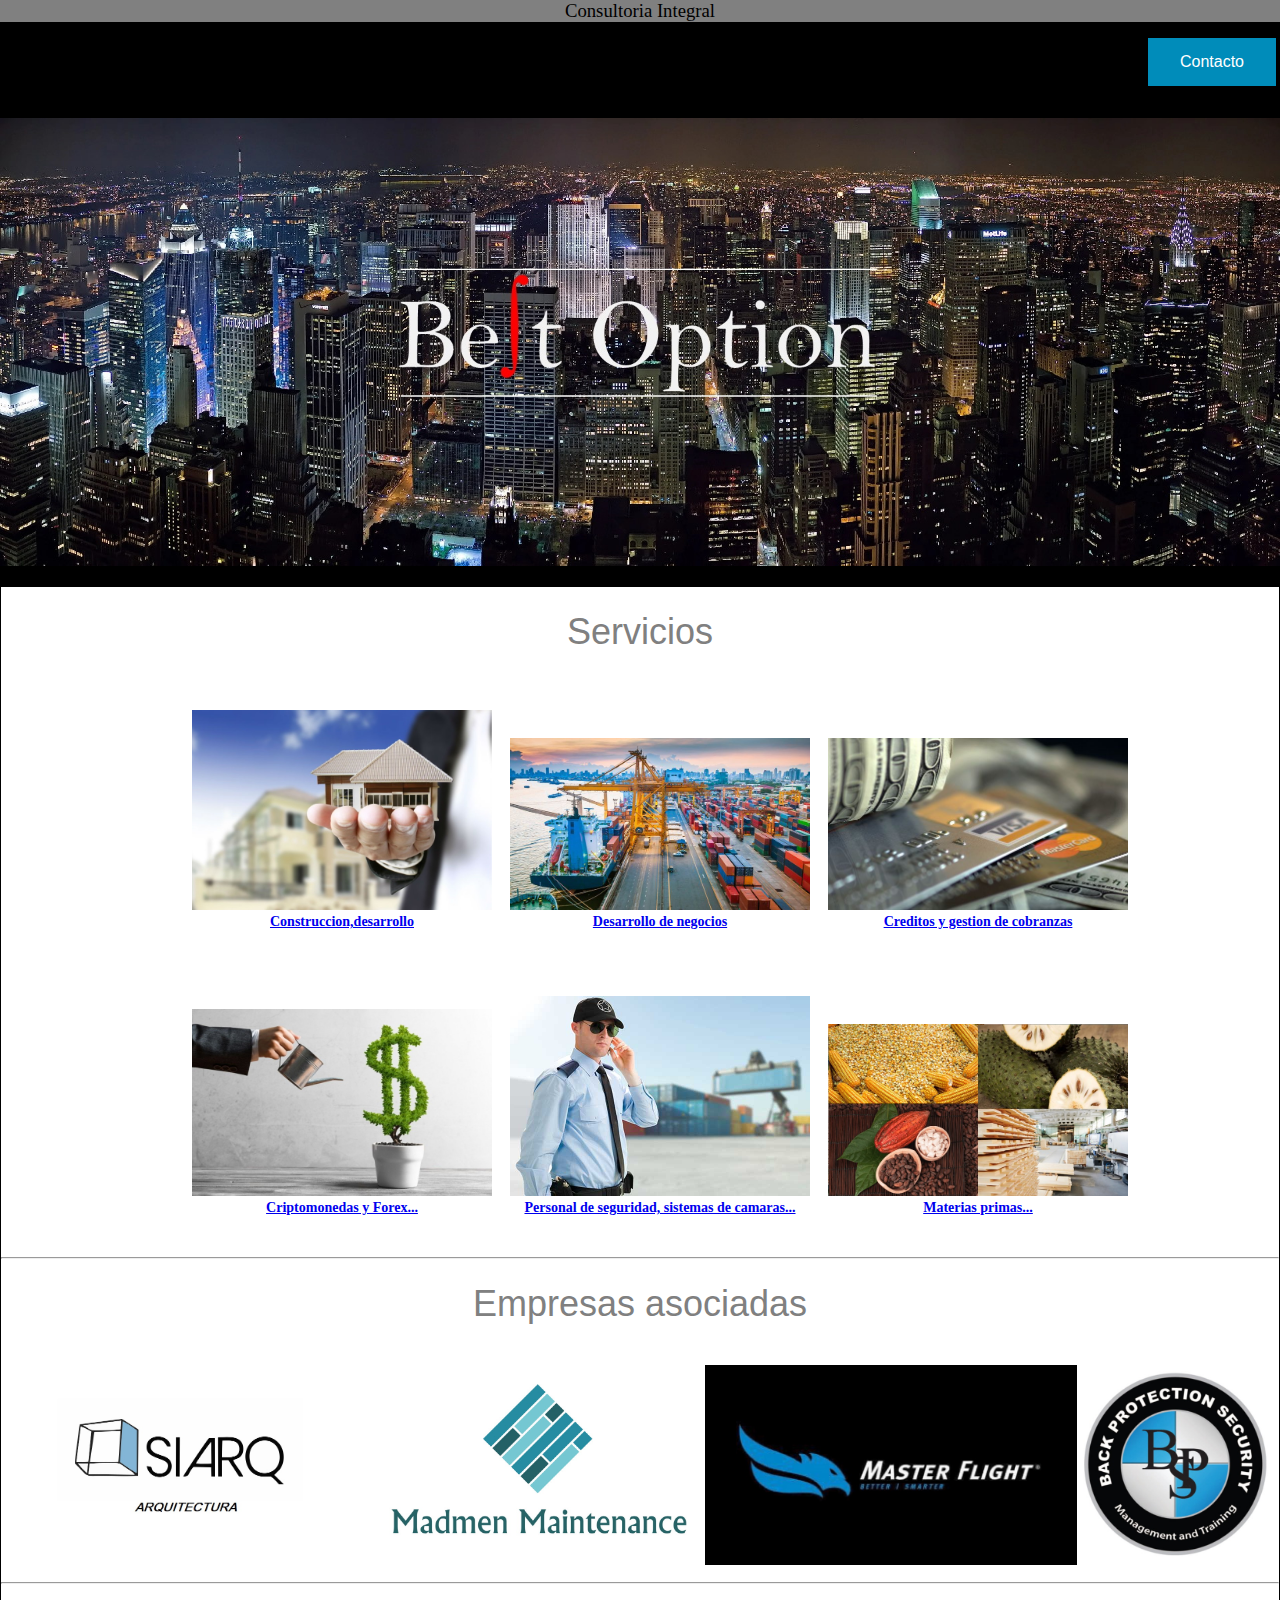
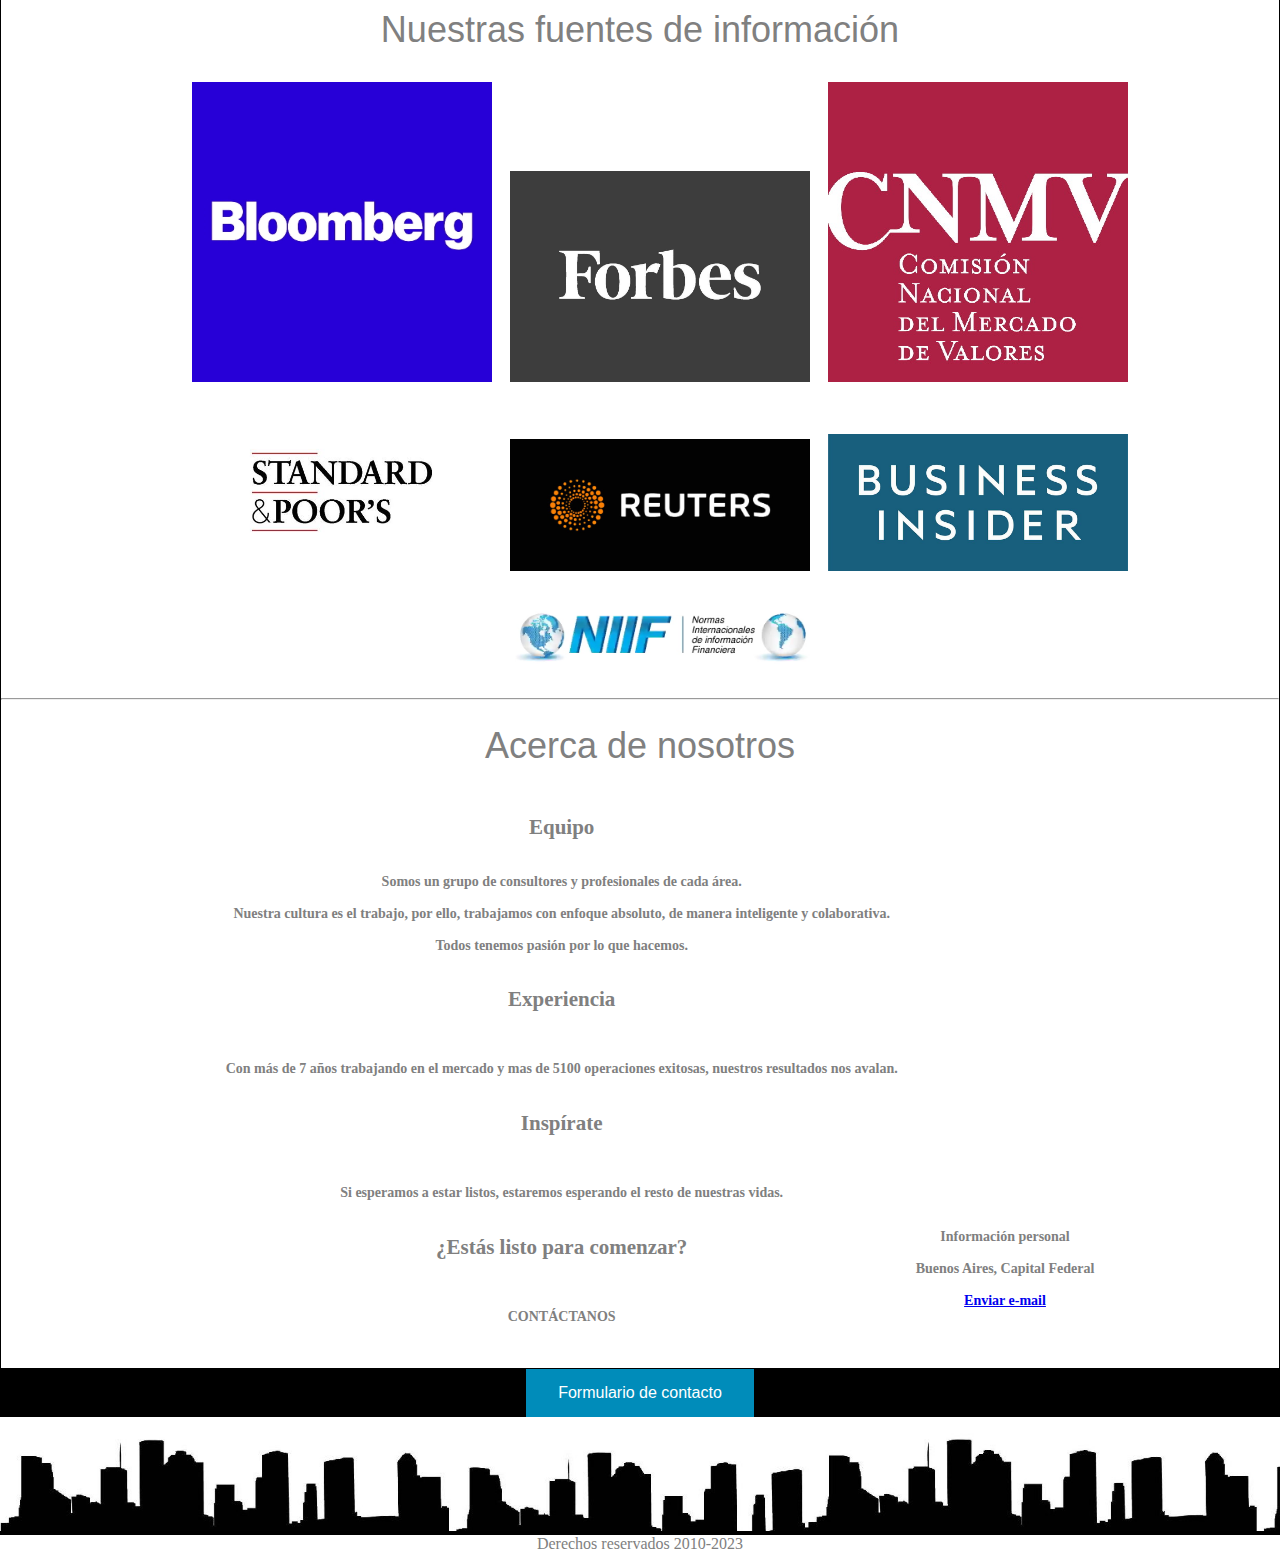
<file: index.html>
<!DOCTYPE html>
<html lang="es">
	<head>
		<meta charset="utf-8"/>
		<title>Best Option Company</title>
		<meta name="desciption" content="Es la primera pagina"/>
                <link rel="icon" href="https://bestoptioncompany.com/wp-content/uploads/2021/08/faviconopion.png" type="image/png" />
		<meta name="author" content="parsec"/>
		<meta name="keywords" content="Inversion,inmuebles,finanzas"/>
		<meta name="viewport" content="width=device-width, initial-scale=1">
		<link rel="stylesheet" href="bestilo.css"> 
		<style>.responsive {
  							width: 100%;
  							height: auto;
						   }
				.button    {
							border: none;
  							color: white;
  							padding: 15px 32px;
  							text-align: center;
  							text-decoration: none;
  							display: inline-block;
  							font-size: 16px;
 		 					cursor: pointer;
						   }
						   .button2 {background-color: #008CBA;} /* Blue */
						   .button1 {background-color: #008CBA;} /* Blue */
						   .button3 {background-color: #008CBA;} /* Blue */
					


		</style> 
		<!-- -->
	</head>
	<body>
		<header class="classheader">
			<h3 class="classh">                     Consultoria Integral</h3>
		<div class="container">
		</header>
		<nav class="classnav">
			<ul>
				<li>
					<a href="https://bestoptioncompany.github.io/contacto.html">
						<button class="button button1">Contacto</button>
					</a>
				</li>
				<li>
					<a href="https://bestoptioncompany.github.io/contacto.html">
					<!--	<button class="button button2">Novedad</button> -->
					</a>
				</li>
			</ul>
		</nav>

		<section class="classsection">
			<div class="slider">
				<ul>
					<li>
						<a href="https://bestoptioncompany.github.io/contacto.html">
						<img src=bestimages/img1.jpg class="responsive">

						</a>
					</li>
					<li>
						<a href="https://bestoptioncompany.github.io/contacto.html">
						<img src=bestimages/lote1.jpg class="responsive">

						</a>
					</li>
					<li>
						<a href="https://bestoptioncompany.github.io/contacto.html">
						<img src=bestimages/lote1-2.jpg class="responsive">

						</a>
					</li>
					<li>
						<a href="https://bestoptioncompany.github.io/info">
						<img src=bestimages/img6.jpg class="responsive">
						</a>
					</li>
					<li>
						<a href="https://www.youtube.com/watch?v=NTwXzRWrhgg&t">
						<img src=bestimages/img2.jpg class="responsive">
						</a>
					</li>
					<li>
						<a href="https://bestoptioncompany.github.io/contacto.html">
						<img src=bestimages/img3.jpg class="responsive">
						</a>
					</li>
					<li>
						<a href="https://bestoptioncompany.github.io/contacto.html">
						<img src=bestimages/img4.jpg class="responsive">
						</a>
					</li>
				</ul>
			</div>
<!--			<img src="bestimages/bestback2.jpg" alt="Nature" class="responsive" /> -->
			<article>
				<hgroup>
                   								 <h1>Servicios</h1>
				</hgroup>
					<nav class="classnav2">
								<ul>
									<li>
										<img src="bestimages/bestinmo.jpg" class="classimgs"/>
										<footer><a href="https://bestoptioncompany.github.io/contacto.html">Construccion,desarrollo</a>
										</footer>
									</li>
									<li>
										<img src="bestimages/bestdesa.jpg" class="classimgs"/>
										<footer><a href="https://bestoptioncompany.github.io/contacto.html">Desarrollo de negocios</a>
										</footer>
									</li>
									<li>
										<img src="bestimages/bestcred.jpg" class="classimgs" />
										<footer><a href="https://bestoptioncompany.github.io/contacto.html">Creditos y gestion de cobranzas</a>
										</footer>
									</li>
								</ul>
							</nav>
							<nav class="classnav2">
								<ul>
									<li>
										<img src="bestimages/bestfx.jpg" class="classimgs"/>
										<footer><a href="https://bestoptioncompany.github.io/contacto.html">Criptomonedas y Forex...</a>
										</footer>
									</li>
									<li>
										<img src="bestimages/bestper.jpg" class="classimgs"/>
										<footer><a href="https://bestoptioncompany.github.io/contacto.html">Personal de seguridad, sistemas de camaras...</a>
										</footer>
									</li>
									<li>
										<img src="bestimages/materias_primas.jpg" class="classimgs" />
										<footer><a href="https://bestoptioncompany.github.io/contacto.html">Materias primas...</a>
										</footer>
									</li>
								</ul>
							</nav>
				<hgroup>
					<hr class="solid">
                   							 <h1>Empresas asociadas</h1>
				</hgroup>

				<div class="slider2">
				<ul>
					<li>
						<a href="">
						<img src=bestimages/bestsiarq.jpg class="classimgs2">
						</a>
					</li>
					<li>
						<a href="">
						<img src="bestimages/bestmad.jpg" class="classimgs2">
						</a>
					</li>
					<li>
						<a href="http://masterflightaviation.com.ar/">
						<img src="bestimages/bestflight.jpg" class="classimgs2">
						</a>
					</li>
					<li>
						<a href="https://backprotection.com.ar/">
						<img src="bestimages/bestbpc.jpg" class="classimgs2">
						</a>
					</li>
					<li>
						<a href="http://orelion.com.ar/">
						<img src="bestimages/bestor.jpg" class="classimgs2">
						</a>
					</li>

					<li>
						<a href="http://www.jjgonzalez.com.ar/index.htm">
						<img src="bestimages/bestjjg.jpg" class="classimgs2">
						</a>
					</li>
					<li>
						<a href="https://bestoptioncompany.github.io/contacto.html">
						<img src="bestimages/aquidar.jpg" class="classimgs2">
						</a>
					</li>
					<li>
						<a href="https://fisiocorp.com.ar/">
						<img src="bestimages/bestfisio.jpg" class="classimgs2">
						</a>
					</li>
					<li>
						<a href="https://jcolmanprosllc.com/">
						<img src="bestimages/besthink.jpg" class="classimgs2">
						</a>
					</li>

				</ul>
			</div>
				
							<hgroup>
							<hr class="solid">
                   							 <h1>Nuestras fuentes de información</h1>
				</hgroup>
				<nav class="classnav3">
								<ul>
									<li>
								        <a href="https://www.bloomberg.com/">
										<img src="bestimages/bestbloom.jpg" class="classimgs"/>
										</a>
									</li>
									<li>
										<a href="https://www.forbes.com/">
											<img src="bestimages/bestfor.jpg" class="classimgs"/>
										</a>
									</li>
									<li>
										<a href="https://www.cnmv.es/portal/home.aspx">
										<img src="bestimages/bestcnm.jpg" class="classimgs" />
										</a>
									</li>
								</ul>
							</nav>
							<nav class="classnav3">
								<ul>
									<li>
										<a href="https://www.standardandpoors.com/en_US/web/guest/home">
										<img src="bestimages/beststand.jpg" class="classimgs"/>
										</a>
									</li>
									<li>
										<a href="https://ar.reuters.com/">
											<img src="bestimages/bestreut.jpg" class="classimgs"/>
										</a>
									</li>
									<li>
										<a href="http://www.businessinsider.com/clusterstock">
											<img src="bestimages/bestbuss.jpg" class="classimgs" />
										</a>
									</li>
								</ul>
							</nav>
							<nav class="classnav3">
								<ul>
									<li>
										<a href="http://www.facpce.org.ar:8080/miniportal/doc_niif.php?menu=1">
											<img src="bestimages/bestniif.jpg" class="classimgs"/>
										</a>
									</li>
								</ul>
							</nav>
							<hr class="solid">
							                    <h1>Acerca de nosotros</h1>
							<nav class="classnav3">
								<ul>
									<li>

										<footer>
											<a>
												<h2> Equipo</h2><br>
												Somos un grupo de consultores y profesionales de cada área.<br><br>

												Nuestra cultura es el trabajo, por ello, trabajamos con enfoque absoluto, de manera inteligente y colaborativa.<br><br>

												Todos tenemos pasión por lo que hacemos.<br><br>

												<h2>Experiencia</h2><br><br>
												Con más de 7 años trabajando en el mercado y mas de 5100 operaciones exitosas, nuestros resultados nos avalan.<br><br>

												<h2>Inspírate</h2><br><br>
												Si esperamos a estar listos, estaremos esperando el resto de nuestras vidas.<br><br>

												<h2>¿Estás listo para comenzar?</h2><br><br>
												CONTÁCTANOS
											</a>
										</footer>
									</li>
									<li>
										<footer>
											<a>
												 Información personal<br><br>
												 Buenos Aires, Capital Federal<br><br>
												 <a href="mailto:bestoptioncomp@gmail.com">Enviar e-mail</a><br><br>
											</a>
										</footer>
									</li>
								</ul>
							</nav>
			</article>
		</section>
		<div>
			<a href="https://bestoptioncompany.github.io/contacto.html">
				<button class="button button1">Formulario de contacto</button>
			</a>
		</div>
			<img src="bestimages/feetoption.jpg" class="classimgs3"/>
			<footer class="classpie">
				Derechos reservados 2010-2023
			</footer>
		</div>
	</body>
</html>
</file>
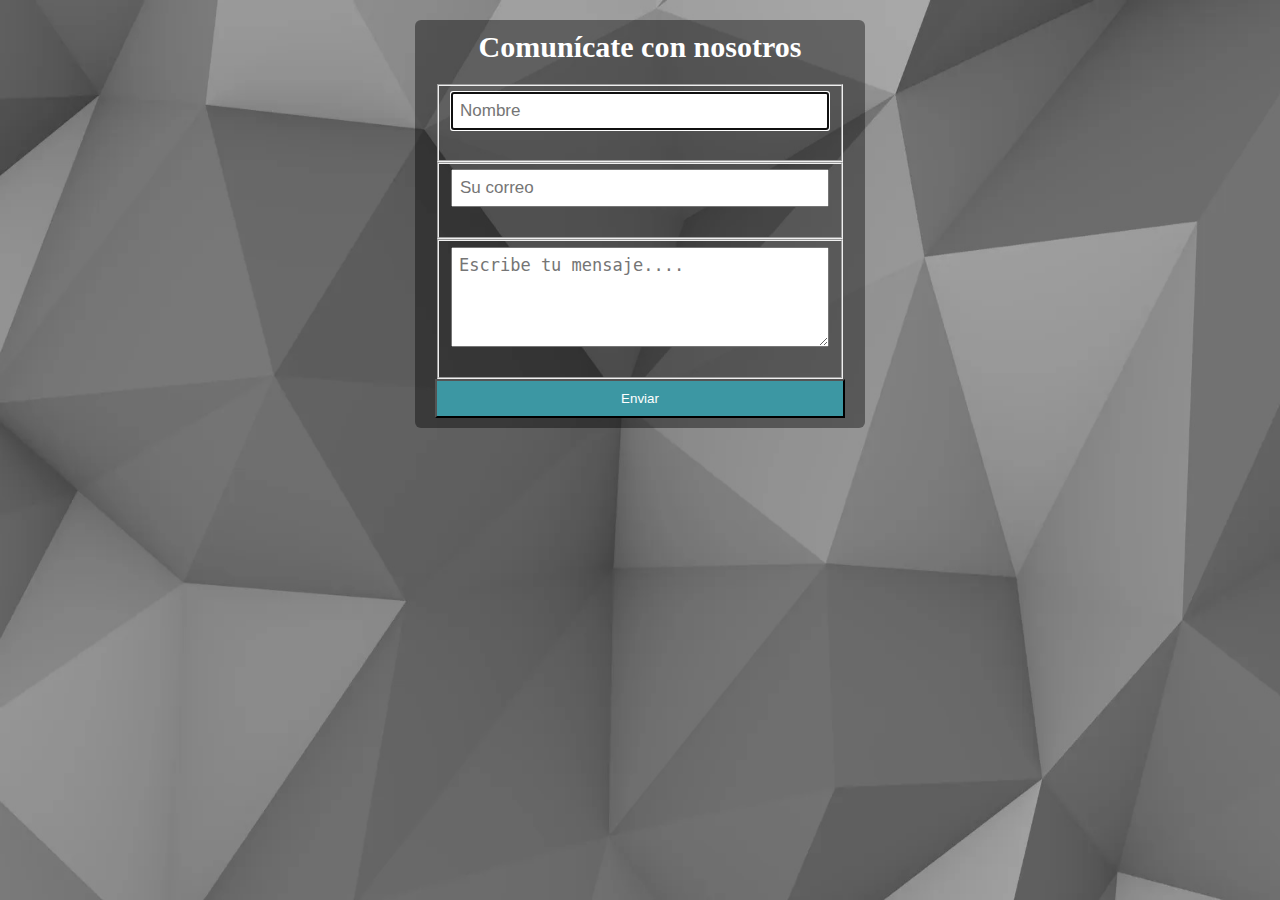
<file: contacto.html>
<!DOCTYPE html PUBLIC "-//W3C//DTD XHTML 1.0 Transitional//EN" "http://www.w3.org/TR/xhtml1/DTD/xhtml1-transitional.dtd">
<html xml:lang="es" lang="es">
    <head>        
        <title>Formulario de contacto</title>
        <meta http-equiv="Content-Type" content="text/html; charset=utf-8">
        <link rel="stylesheet" type="text/css" href="estiloscopia.css" />
    </head>        
    <body>
        <div class="container">  
          <form id="contact" action='205e8567225f818d65f86624c914c0d7' method='POST'>
            <h3>Comunícate con nosotros</h3>
            <fieldset>
                <input type='text' name='name' placeholder='Nombre' tabindex="1" required autofocus >
            </fieldset>
            <fieldset>
              <input type='hidden' name='_next' value='https://bestoptioncompany.github.io/tks.html'>
              <input type='hidden' name='_subject' value='Mensaje desde BEST OPTION COMPANY'>
              <input type='email' name='email' placeholder='Su correo' tabindex="2" required>
            </fieldset>
            <fieldset>
                  <textarea name="mensaje" placeholder="Escribe tu mensaje...." tabindex="3" required></textarea>
                  <div id="status"></div>
            </fieldset>
              <button type='submit'>Enviar</button>
          </form>
        </div>
    </body>
</html>
</file>
<file: bestilo.css>
header {
				background: #FFFFFF;
			}
			footer{
				background: white;
				color: grey;
			}
			nav{
				color: green;
			}
			h1 {
				font-size: 36px;
				font-family: sans-serif;
				font-weight: normal;
				color: grey;
			}
			h2 {
				font: 14px monospace bold;
				text-align: center;
			}
			h3 {
				font-family: inherit;
				color: black;
				font-weight: normal;
				display: block;
				margin-block-start:0em;
				margin-block-end:0em;

			}
			header,section,footer,aside,nav,article {
				display: block;
				width: auto;
			}
			body {
				background-color: black;
           /*   animation-name: example; */
          /*      animation-duration: 4s; */
				text-align: center;
				margin: auto;
			}
			div {
				width: auto;
				margin: auto;
				background-color: black;
			    animation-name: example;
                animation-duration: 4s;
			}
			.classh {
				background: grey;
				border: none;
			}
			.classheader {
				background: grey;
			}
			.classnav {
				background-color: black;
			    animation-name: example;
                animation-duration: 4s;
				margin: auto;

				text-align: right;
			}
			.classnav2 {
				background: white;
				margin: auto;
				padding: 10px;
				text-align: center;
			}
			.classnav2 li {
				list-style: none;
				padding: 7px;
				background: white;
				font: bold 14px verdana;
				display: inline-block;
			}
			.classnav3 li {
				list-style: none;
				padding: 7px;
				background: white;
				color: black;
				font: bold 14px verdana;
				display: inline-block;

			}
			.classnav6 li {
				list-style: none;
				padding: 7px;
				height: 300px;
				background: white;
				color: black;
				font: bold 14px verdana;
				display: inline-block;
			}
			.classnav li {
				list-style: none;
				background: grey;
				color: white;
				font: bold 14px verdana;
				display: inline-block;
			}
			.classpie {
				clear: both;
			}
			article {
				border: 1px solid;
				background: white;
				padding-bottom: 20px;
			}
			article p {
				text-align: center;
				background: white;
			}
			.classimgs {
				width: 300px;
			}
			.classimgs2 {
				height: 200px;
			}
			.classimgs3 {
				width: 100%;
			}
			.classimgs4 {
				width: 25%;
			}
			.slider {
				width: 100%;
				margin: auto;
				overflow: hidden;
			}
			.slider ul {
				display: flex;
				padding: 0;
				width: 700%;
				animation: cambio2 60s infinite alternate;
				animation-timing-function: inherit;
			}
			.slider li {
				width: 100%;
				list-style: none;
			}
			.slider img {
				width: 100%;
			}
			.slider2 {
				background-color: #ffffff;
				height: 225px;
				width: auto;
				margin: auto;
				overflow: hidden;
			}
			.slider2 ul {
				height: 200px;
				display: inline-flex;
				padding: 0;
				width: 150%;
				animation: cambio 21s infinite alternate;
				animation-timing-function: inherit;
			}
			.slider2 li {
				height: 200px;
				width: 100%;
				list-style: none;
			}
			.slider2 img {
				height: 200px;
				width: auto;
			}
			@keyframes cambio {
				0% { margin-left: 0;}
				25% { margin-left: 0;}
				50% { margin-left: -50%;}
				75% { margin-left: -100%;}
				100% { margin-left: -125%;}


			}
			@keyframes cambio2 {
				0% { margin-left: 0;}
				8% { margin-left: 0;}
				16% { margin-left: -100%;}
				24% { margin-left: -100%;}
				32% { margin-left: -200%;}
				40% { margin-left: -200%;}
				48% { margin-left: -300%;}
				56% { margin-left: -300%;}
				64% { margin-left: -400%;}
				72% { margin-left: -400%;}
				80% { margin-left: -500%;}
				88% { margin-left: -500%;}
				92% { margin-left: -600%;}
				100% { margin-left: -600%;}


			}
			
	/*		}
		@keyframes example {
  		from {background-color: grey;}
  		to {background-color: black;}
}*/
</file>
<file: estiloscopia.css>
body {
	background-image: url(img11.jpg);
	background-size: 100vw 100vh;
	background-attachment: local;
	margin:0;
	color: rgb(248, 8, 8);
}
form {
	width: 450px;
	margin: auto;
	background: rgba(0,0,0,0.4);
	padding: 10px 20px;
	box-sizing: border-box;
	margin-top: 20px;
	border-radius: 6px;
}

h2{
	color: #fff;
	text-align: center;
	margin: 0;
	font-size: 30px;
	margin-bottom: 20px;
}
h3{
	color: #fff;
	text-align: center;
	margin: 0;
	font-size: 30px;
	margin-bottom: 20px;
}

input,textarea {
	width: 100%;
	margin-bottom: 20px;
	padding: 7px;
	box-sizing: border-box;
	font-size: 17px;
}

textarea {
	min-height: 100px;
	max-height: 250px;
	max-width: 100%;
	min-width: 375px;
}

button{
	background: #3c97a3;
	color: #fff;
	padding: 10px; 
	width: 100%;
}
button:hover {
	cursor: pointer;
}

@media (max-width: 480px) {
	form {
		width: 100%;
	}
}
</file>
